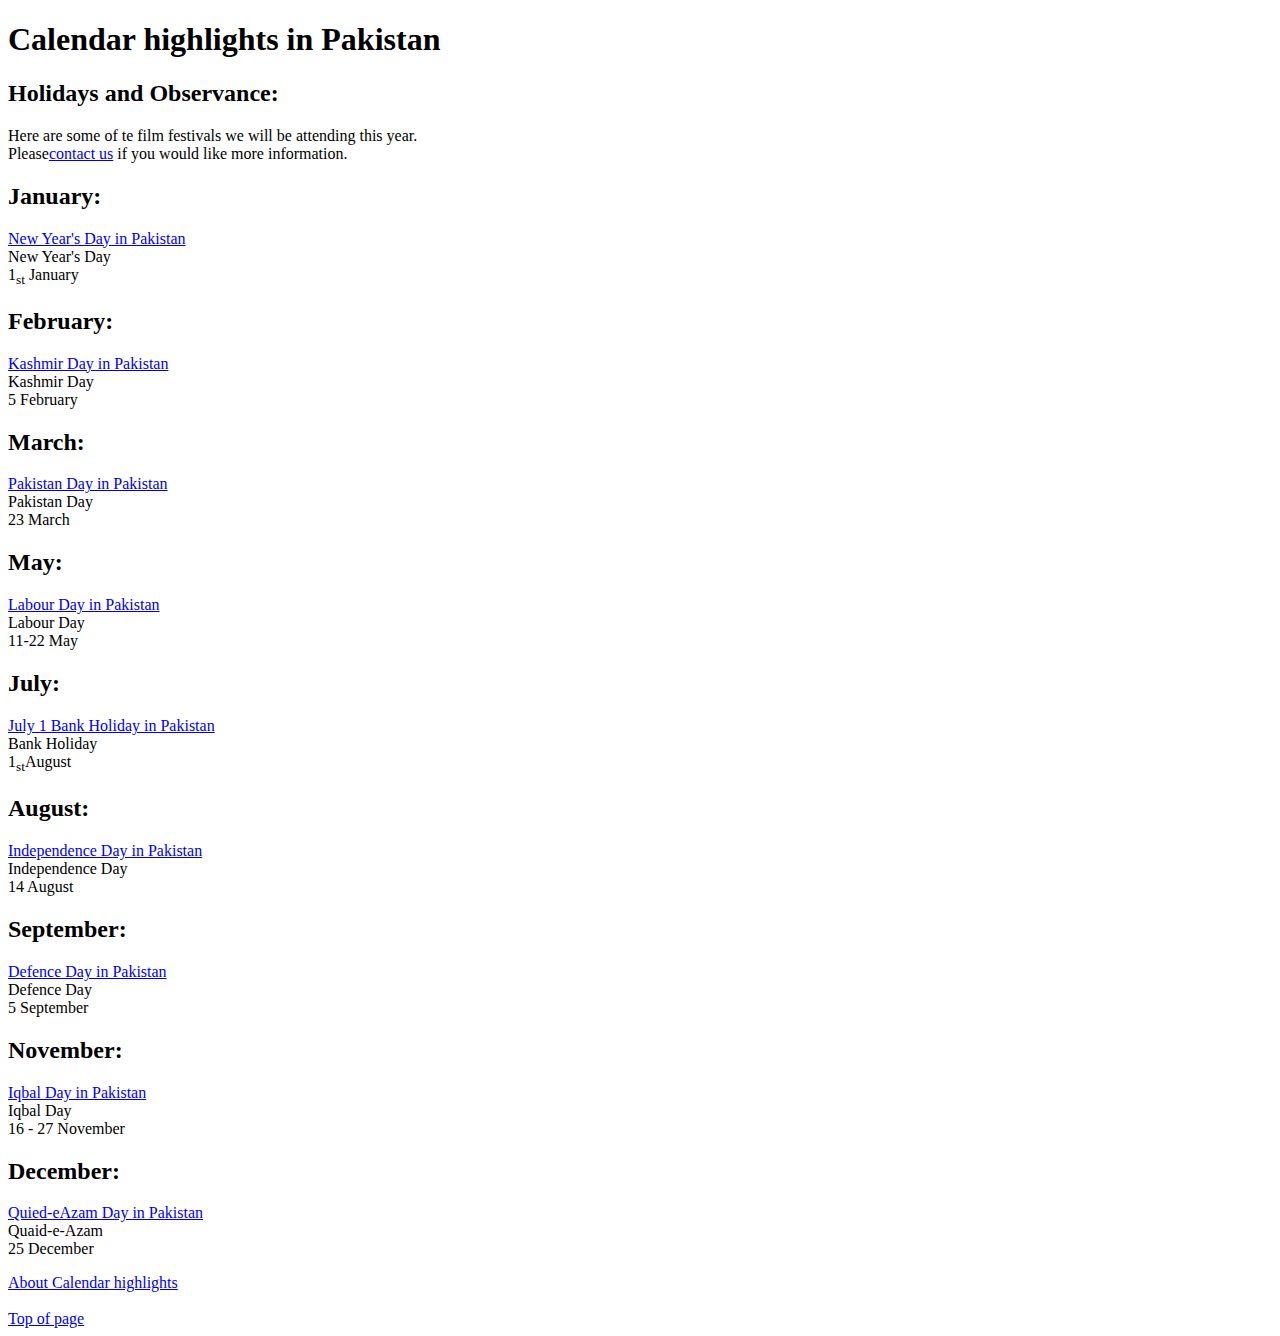
<file: HTML/CH4/index.html>
<!DOCTYPE html>
<html lang="en">
<head>
    <meta charset="UTF-8">
    <meta name="viewport" content="width=device-width, initial-scale=1.0">
    <title>Html Links</title>
</head>
<h1 id="top">Calendar highlights in Pakistan</h1>
<h2>Holidays and Observance:</h2>
<p>Here are some of te film festivals we will be attending this year.<br />Please<a href="https://www.piaic.org/">contact us</a> if you would like more information.</p>
<h2>January:</h2>
<p><a href="https://www.timeanddate.com/holidays/pakistan/new-year-day">New Year's Day in Pakistan</a><br />New Year's Day<br />1<sub>st</sub> January</p>
<h2 >February:</h2>
<p><a href="https://www.timeanddate.com/holidays/pakistan/kashmir-day">Kashmir Day in Pakistan</a><br />Kashmir Day<br />5 February</p>
<h2>March:</h2>
<p><a href="https://www.timeanddate.com/holidays/pakistan/pakistan-day">Pakistan Day in Pakistan</a><br />Pakistan Day<br />23 March</p>
<h2>May:</h2>
<p><a href="https://www.timeanddate.com/holidays/pakistan/labour-day">Labour Day in Pakistan</a><br />Labour Day<br />11-22 May</p>
<h2>July:</h2>
<p><a href="https://www.timeanddate.com/holidays/pakistan/july-1-bank-holiday">July 1 Bank Holiday in Pakistan</a><br />Bank Holiday<br />1<sub>st</sub>August</p>
<h2 >August:</h2>
<p><a href="https://www.timeanddate.com/holidays/pakistan/independence-day">Independence Day in Pakistan</a><br />Independence Day<br />14 August</p>
<h2>September:</h2>
<p><a href="https://www.timeanddate.com/holidays/pakistan/defence-day">Defence Day in Pakistan</a><br />Defence Day<br />5 September</p>
<h2>November:</h2>
<p><a href="https://www.timeanddate.com/holidays/pakistan/iqbal-day">Iqbal Day in Pakistan</a><br />Iqbal Day<br />16 - 27 November</p>
<h2>December:</h2>
<p><a href="https://www.timeanddate.com/holidays/pakistan/quaid-e-azam-day">Quied-eAzam Day in Pakistan</a><br />Quaid-e-Azam<br />25 December</p>
<a href="file:///D:/2nd%20QuaterPIAIC/(1)%20HTML%20PIAIC%20Class/CH4/index.html">About Calendar highlights </a><br /><br />
<a href="#top">Top of page</a>


<body>
    
</body>
</html>
</file>
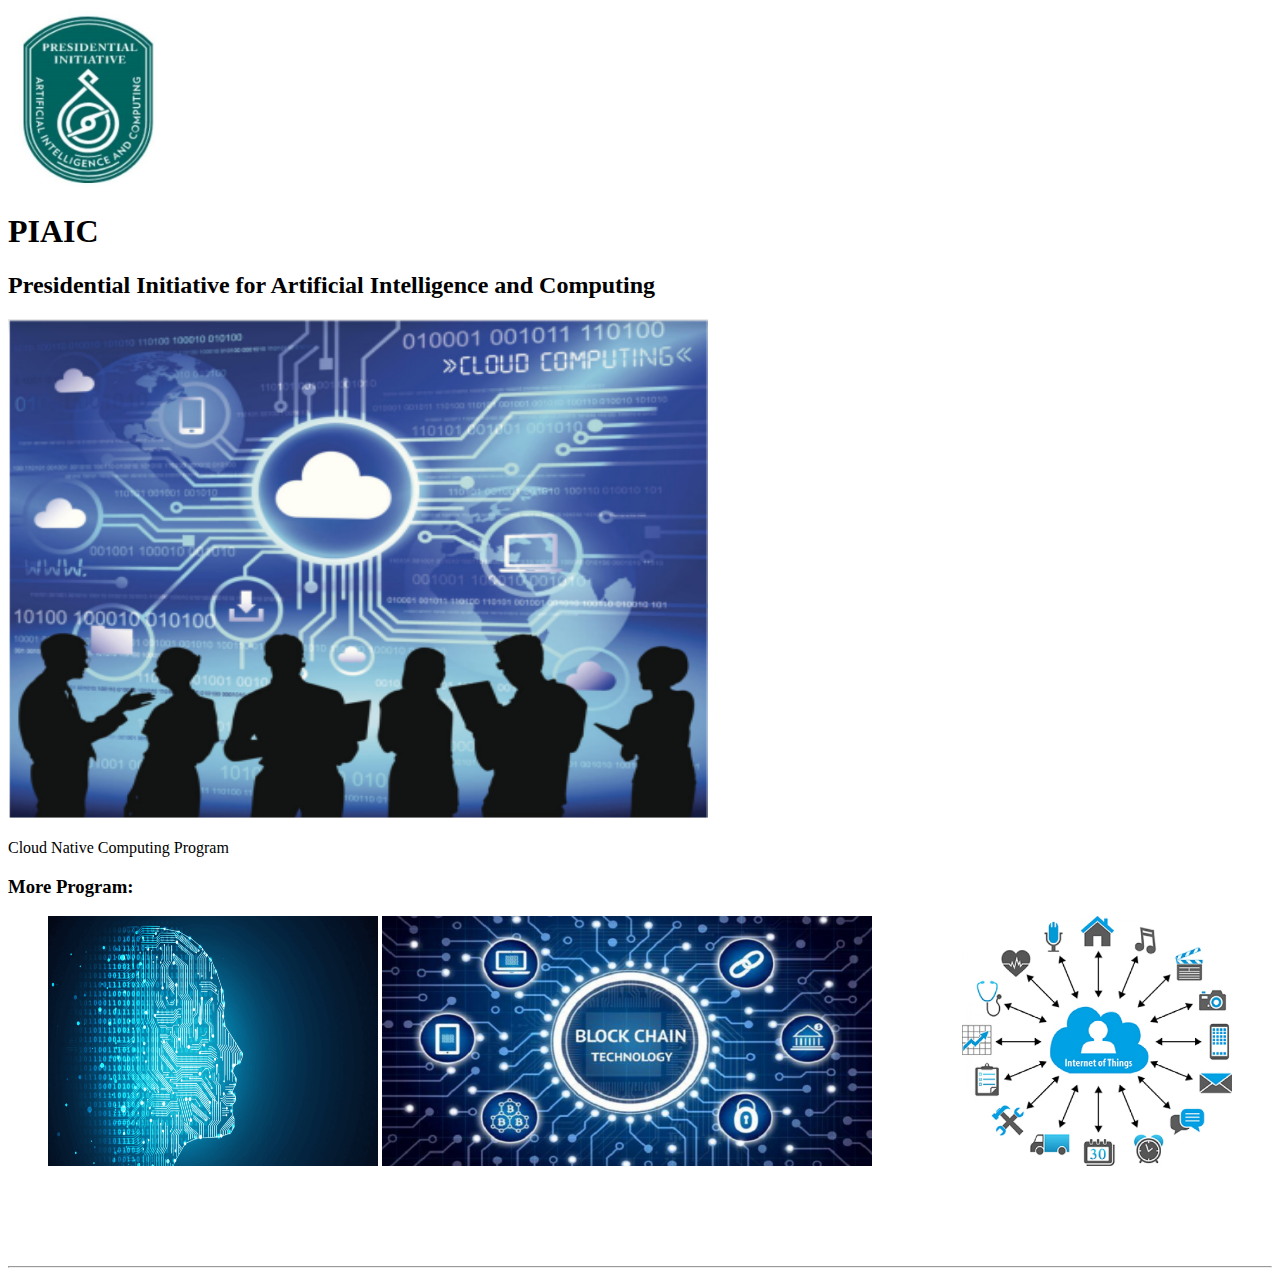
<file: HTML/CH5/index.html>
<!DOCTYPE html>
<html lang="en">
<head>
   <title>Images</title>
</head>
<body>
    <img src="1.jpg" alt="PIAIC Logo" title="PIAIC" width="155px" height="180px"/>
    <h1>PIAIC</h1>
   <h2>Presidential Initiative for Artificial Intelligence and Computing</h2>
   <img src="2.PNG" alt="CNC" title="Cloud Native" width="700px" height="500px;" align: middle/>
   <p>Cloud Native Computing Program</p>
    <h3>More Program:</h3>
    <figure>
        <img src="3.png" alt="AI" title="AI" width="330px" height="250px;"/>
        <img src="4.png" alt="BCC" title="BCC" width="490px"  height="250px"/>
        <img src="5.jpg" alt="IoT" title="IoT" width="270px" height="250px" align="right"/>
    </figure>
    <br /><br /><br /><br />
    <hr />
</body>
</html>
</file>
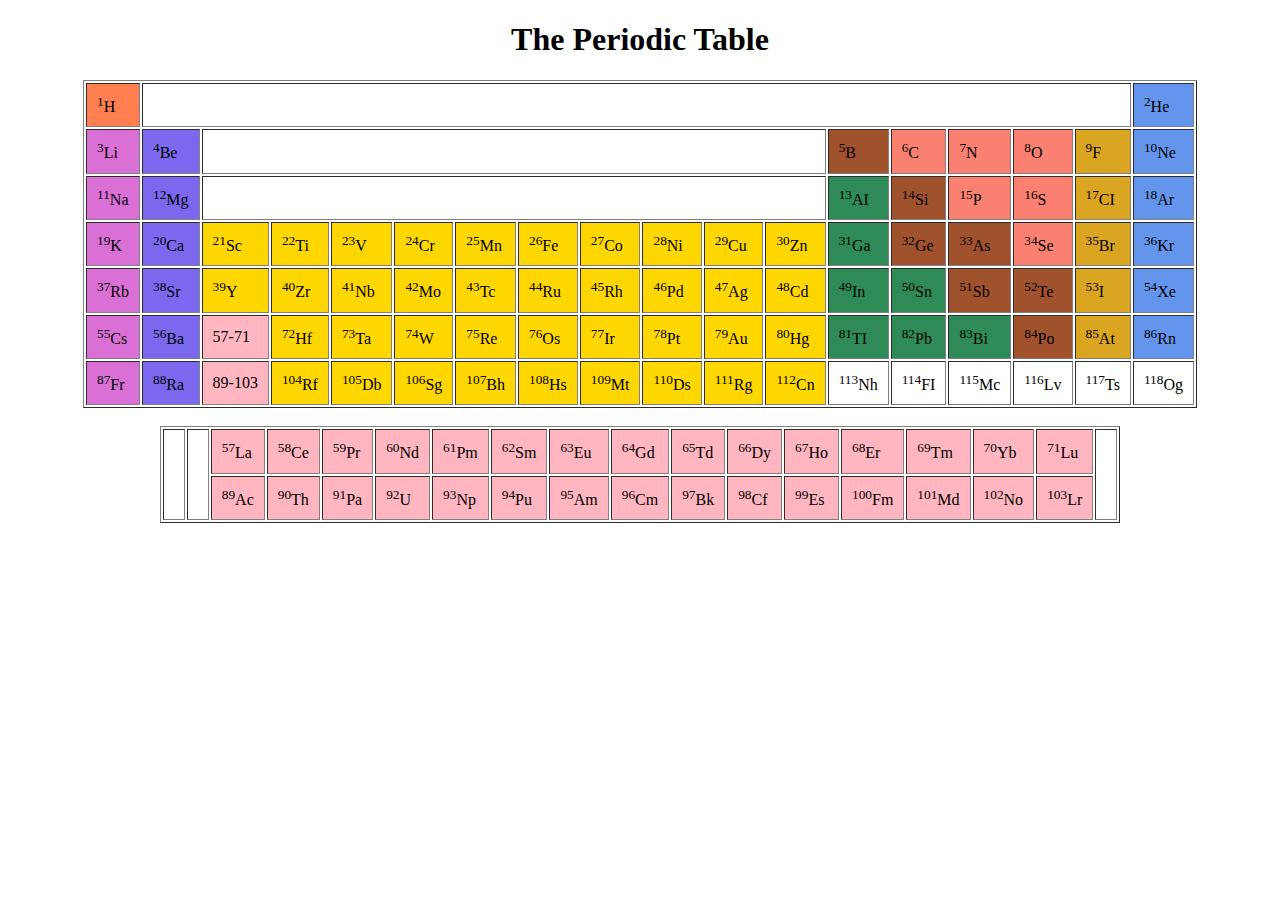
<file: HTML/Ch6/index.html>
<!DOCTYPE html>
<html lang="en">
<head>
    <meta charset="UTF-8">
    <meta name="viewport" content="width=device-width, initial-scale=1.0">
    <title>The Periodic</title>
</head>
<body>
    <h1 style="text-align: center;">The Periodic Table</h1>
    <center>
    <table border="1">
        <tr>
            <td style="padding: 10px; background-color: #FF7F50"><sup>1</sup>H</td>
            <td colspan="16"></td>
            <td style="padding: 10px; background-color: #6495ED;"><sup>2</sup>He</td>
        </tr>
        <tr>
            <td style="padding: 10px; background-color: #DA70D6;"><sup>3</sup>Li</td>
            <td style="padding: 10px; background-color: #7B68EE;"><sup>4</sup>Be</td>
            <td colspan="10"></td>
            <td style="padding: 10px; background-color: #A0522D;"><sup>5</sup>B</td>
            <td style="padding: 10px; background-color: #FA8072;"><sup>6</sup>C</td>
            <td style="padding: 10px; background-color: #FA8072;"><sup>7</sup>N</td>
            <td style="padding: 10px; background-color: #FA8072;"><sup>8</sup>O</td>
            <td style="padding: 10px; background-color: #DAA520;"><sup>9</sup>F</td>
            <td style="padding: 10px; background-color: #6495ED;"><sup>10</sup>Ne</td>
        </tr>
        <tr>
            <td style="padding: 10px;  background-color: #DA70D6;"><sup>11</sup>Na</td>
            <td style="padding: 10px; background-color:  #7B68EE;"><sup>12</sup>Mg</td>
            <td colspan="10"></td>
            <td style="padding: 10px; background-color: #2E8B57;"><sup>13</sup>AI</td>
            <td style="padding: 10px; background-color: #A0522D;"><sup>14</sup>Si</td>
            <td style="padding: 10px; background-color: #FA8072;"><sup>15</sup>P</td>
            <td style="padding: 10px; background-color: #FA8072;"><sup>16</sup>S</td>
            <td style="padding: 10px; background-color: #DAA520;"><sup>17</sup>CI</td>
            <td style="padding: 10px; background-color: #6495ED;"><sup>18</sup>Ar</td>
        </tr>
        <tr>
            <td style="padding: 10px; background-color: #DA70D6;"><sup>19</sup>K</td>
            <td style="padding: 10px; background-color: #7B68EE;"><sup>20</sup>Ca</td>
            <td style="padding: 10px; background-color: #FFD700"><sup>21</sup>Sc</td>
            <td style="padding: 10px; background-color: #FFD700"><sup>22</sup>Ti</td>
            <td style="padding: 10px; background-color: #FFD700"><sup>23</sup>V</td>
            <td style="padding: 10px; background-color: #FFD700"><sup>24</sup>Cr</td>
            <td style="padding: 10px; background-color: #FFD700"><sup>25</sup>Mn</td>
            <td style="padding: 10px; background-color: #FFD700"><sup>26</sup>Fe</td>
            <td style="padding: 10px; background-color: #FFD700"><sup>27</sup>Co</td>
            <td style="padding: 10px; background-color: #FFD700"><sup>28</sup>Ni</td>
            <td style="padding: 10px; background-color: #FFD700"><sup>29</sup>Cu</td>
            <td style="padding: 10px; background-color: #FFD700"><sup>30</sup>Zn</td>
            <td style="padding: 10px; background-color: #2E8B57"><sup>31</sup>Ga</td>
            <td style="padding: 10px; background-color: #A0522D;"><sup>32</sup>Ge</td>
            <td style="padding: 10px; background-color: #A0522D;"><sup>33</sup>As</td>
            <td style="padding: 10px; background-color: #FA8072;"><sup>34</sup>Se</td>
            <td style="padding: 10px; background-color: #DAA520;"><sup>35</sup>Br</td>
            <td style="padding: 10px; background-color: #6495ED;"><sup>36</sup>Kr</td>
        </tr>
        <tr>
            <td style="padding: 10px; background-color: #DA70D6;"><sup>37</sup>Rb</td>
            <td style="padding: 10px; background-color: #7B68EE;"><sup>38</sup>Sr</td>
            <td style="padding: 10px; background-color: #FFD700"><sup>39</sup>Y</td>
            <td style="padding: 10px; background-color: #FFD700"><sup>40</sup>Zr</td>
            <td style="padding: 10px; background-color: #FFD700"><sup>41</sup>Nb</td>
            <td style="padding: 10px; background-color: #FFD700"><sup>42</sup>Mo</td>
            <td style="padding: 10px; background-color: #FFD700"><sup>43</sup>Tc</td>
            <td style="padding: 10px; background-color: #FFD700"><sup>44</sup>Ru</td>
            <td style="padding: 10px; background-color: #FFD700"><sup>45</sup>Rh</td>
            <td style="padding: 10px; background-color: #FFD700"><sup>46</sup>Pd</td>
            <td style="padding: 10px; background-color: #FFD700"><sup>47</sup>Ag</td>
            <td style="padding: 10px; background-color: #FFD700"><sup>48</sup>Cd</td>
            <td style="padding: 10px; background-color: #2E8B57"><sup>49</sup>In</td>
            <td style="padding: 10px; background-color: #2E8B57;"><sup>50</sup>Sn</td>
            <td style="padding: 10px; background-color: #A0522D;"><sup>51</sup>Sb</td>
            <td style="padding: 10px; background-color: #A0522D;"><sup>52</sup>Te</td>
            <td style="padding: 10px; background-color: #DAA520;"><sup>53</sup>I</td>
            <td style="padding: 10px; background-color: #6495ED;"><sup>54</sup>Xe</td>
        </tr>
        <tr>
            <td style="padding: 10px; background-color: #DA70D6;"><sup>55</sup>Cs</td>
            <td style="padding: 10px; background-color: #7B68EE;"><sup>56</sup>Ba</td>
            <td style="padding: 10px; background-color: #FFB6C1;">57-71</td>
            <td style="padding: 10px; background-color: #FFD700"><sup>72</sup>Hf</td>
            <td style="padding: 10px; background-color: #FFD700"><sup>73</sup>Ta</td>
            <td style="padding: 10px; background-color: #FFD700"><sup>74</sup>W</td>
            <td style="padding: 10px; background-color: #FFD700"><sup>75</sup>Re</td>
            <td style="padding: 10px; background-color: #FFD700"><sup>76</sup>Os</td>
            <td style="padding: 10px; background-color: #FFD700"><sup>77</sup>Ir</td>
            <td style="padding: 10px; background-color: #FFD700"><sup>78</sup>Pt</td>
            <td style="padding: 10px; background-color: #FFD700"><sup>79</sup>Au</td>
            <td style="padding: 10px; background-color: #FFD700"><sup>80</sup>Hg</td>
            <td style="padding: 10px; background-color: #2E8B57;"><sup>81</sup>TI</td>
            <td style="padding: 10px; background-color: #2E8B57;"><sup>82</sup>Pb</td>
            <td style="padding: 10px; background-color: #2E8B57;"><sup>83</sup>Bi</td>
            <td style="padding: 10px; background-color: #A0522D;"><sup>84</sup>Po</td>
            <td style="padding: 10px; background-color: #DAA520;"><sup>85</sup>At</td>
            <td style="padding: 10px; background-color: #6495ED;"><sup>86</sup>Rn</td>
        </tr>
        <tr>
            <td style="padding: 10px; background-color: #DA70D6;"><sup>87</sup>Fr</td>
            <td style="padding: 10px; background-color: #7B68EE;"><sup>88</sup>Ra</td>
            <td style="padding: 10px; background-color: #FFB6C1;">89-103</td>
            <td style="padding: 10px; background-color: #FFD700"><sup>104</sup>Rf</td>
            <td style="padding: 10px; background-color: #FFD700 "><sup>105</sup>Db</td>
            <td style="padding: 10px; background-color: #FFD700"><sup>106</sup>Sg</td>
            <td style="padding: 10px; background-color: #FFD700"><sup>107</sup>Bh</td>
            <td style="padding: 10px; background-color: #FFD700"><sup>108</sup>Hs</td>
            <td style="padding: 10px; background-color: #FFD700"><sup>109</sup>Mt</td>
            <td style="padding: 10px; background-color: #FFD700"><sup>110</sup>Ds</td>
            <td style="padding: 10px; background-color: #FFD700"><sup>111</sup>Rg</td>
            <td style="padding: 10px; background-color: #FFD700";"><sup>112</sup>Cn</td>
            <td style="padding: 10px;"><sup>113</sup>Nh</td>
            <td style="padding: 10px;"><sup>114</sup>FI</td>
            <td style="padding: 10px;"><sup>115</sup>Mc</td>
            <td style="padding: 10px;"><sup>116</sup>Lv</td>
            <td style="padding: 10px;"><sup>117</sup>Ts</td>
            <td style="padding: 10px;"><sup>118</sup>Og</td>
        </tr>
    </table>
    <br />
    <table border="1">
        <tr>
            <td rowspan="2" style="padding: 10px;"></td>
            <td rowspan="2" style="padding: 10px;"></td>
            <td style="padding: 10px; background-color: #FFB6C1"><sup>57</sup>La</td>
            <td style="padding: 10px; background-color: #FFB6C1;"><sup>58</sup>Ce</td>
            <td style="padding: 10px; background-color: #FFB6C1;"><sup>59</sup>Pr</td>
            <td style="padding: 10px; background-color: #FFB6C1;"><sup>60</sup>Nd</td>
            <td style="padding: 10px; background-color: #FFB6C1;"><sup>61</sup>Pm</td>
            <td style="padding: 10px; background-color: #FFB6C1;"><sup>62</sup>Sm</td>
            <td style="padding: 10px; background-color: #FFB6C1;"><sup>63</sup>Eu</td>
            <td style="padding: 10px; background-color: #FFB6C1;"><sup>64</sup>Gd</td>
            <td style="padding: 10px; background-color: #FFB6C1;"><sup>65</sup>Td</td>
            <td style="padding: 10px; background-color: #FFB6C1;"><sup>66</sup>Dy</td>
            <td style="padding: 10px; background-color: #FFB6C1;"><sup>67</sup>Ho</td>
            <td style="padding: 10px; background-color: #FFB6C1;"><sup>68</sup>Er</td>
            <td style="padding: 10px; background-color: #FFB6C1;"><sup>69</sup>Tm</td>
            <td style="padding: 10px; background-color: #FFB6C1;"><sup>70</sup>Yb</td>
            <td style="padding: 10px; background-color: #FFB6C1;"><sup>71</sup>Lu</td>
            <td rowspan="2" style="padding: 10px;"></td>
        </tr>
        <tr>
            <td style="padding: 10px; background-color: #FFB6C1;"><sup>89</sup>Ac</td>
            <td style="padding: 10px; background-color: #FFB6C1;"><sup>90</sup>Th</td>
            <td style="padding: 10px; background-color: #FFB6C1;"><sup>91</sup>Pa</td>
            <td style="padding: 10px; background-color: #FFB6C1;"><sup>92</sup>U</td>
            <td style="padding: 10px; background-color: #FFB6C1;"><sup>93</sup>Np</td>
            <td style="padding: 10px; background-color: #FFB6C1;"><sup>94</sup>Pu</td>
            <td style="padding: 10px; background-color: #FFB6C1;"><sup>95</sup>Am</td>
            <td style="padding: 10px; background-color: #FFB6C1;"><sup>96</sup>Cm</td>
            <td style="padding: 10px; background-color: #FFB6C1;"><sup>97</sup>Bk</td>
            <td style="padding: 10px; background-color: #FFB6C1;"><sup>98</sup>Cf</td>
            <td style="padding: 10px; background-color: #FFB6C1;"><sup>99</sup>Es</td>
            <td style="padding: 10px; background-color: #FFB6C1;"><sup>100</sup>Fm</td>
            <td style="padding: 10px; background-color: #FFB6C1;"><sup>101</sup>Md</td>
            <td style="padding: 10px; background-color: #FFB6C1;"><sup>102</sup>No</td>
            <td style="padding: 10px; background-color: #FFB6C1;"><sup>103</sup>Lr</td>
            
        </tr>

    </table>
</center>
    
</body>
</html>
</file>
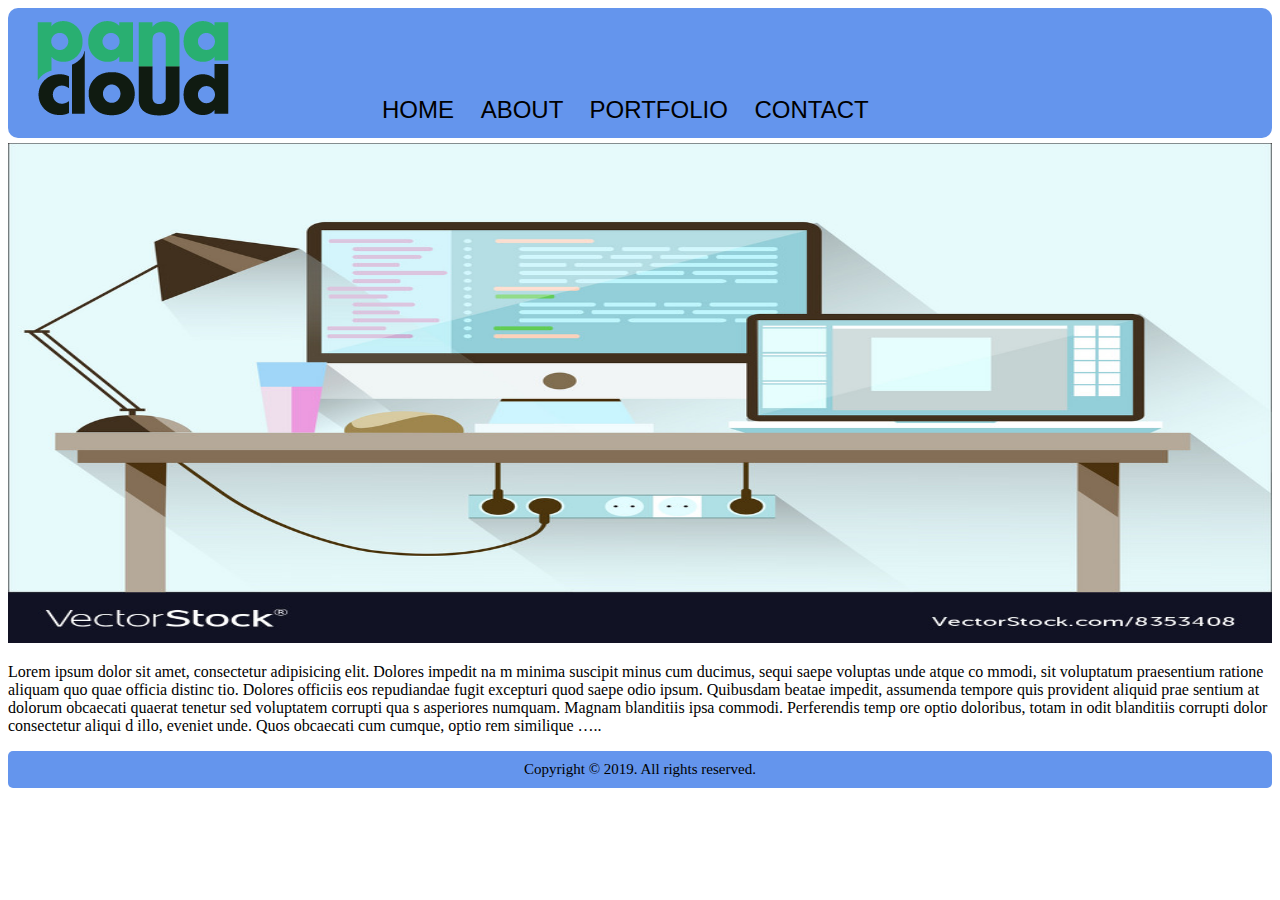
<file: HTML/CH8 Final Asiignment of HTML/Index.html>
<!DOCTYPE html>
<html lang="en">
<head>
    <meta charset="UTF-8">
    <meta name="viewport" content="width=device-width, initial-scale=1.0">
    <title>HOME</title>
</head>
<body>
    <nav style="background-color: cornflowerblue; border: 1 solid black;width: 100%; height: 130px;border-radius: 10px;">
        <img style="margin-top: 10px;" src="./logo Site/logo.png" alt="CloudPana">

        <span style="margin-left: 100px;font-size: 24px; font-family: Arial, Helvetica, sans-serif;">
            <a style="text-decoration: none;  color: black; margin-left: 20px;" href="./Index.html">HOME</a>
            <a style="text-decoration: none;  color: black; margin-left: 20px;" href="./About.html">ABOUT</a>
            <a style="text-decoration: none;  color: black; margin-left: 20px;" href="./Portfolio.html">PORTFOLIO</a>
            <a style="text-decoration: none;  color: black; margin-left: 20px;" href="./Contact.html">CONTACT</a>

        </span>
    </nav>
    <div>
        <img style="width: 100%; height: 500px; margin-top: 5px;" src="./pic web/2.jpg" alt="Comoffice">

        <p>Lorem ipsum dolor sit amet, consectetur adipisicing elit. Dolores impedit na m minima suscipit minus cum ducimus, sequi saepe voluptas unde atque co mmodi, sit voluptatum praesentium ratione aliquam quo quae officia distinc tio. Dolores officiis eos repudiandae fugit excepturi quod saepe odio ipsum. Quibusdam beatae impedit, assumenda tempore quis provident aliquid prae sentium at dolorum obcaecati quaerat tenetur sed voluptatem corrupti qua s asperiores numquam. Magnam blanditiis ipsa commodi. Perferendis temp ore optio doloribus, totam in odit blanditiis corrupti dolor consectetur aliqui d illo, eveniet unde. Quos obcaecati cum cumque, optio rem similique  …..</p>

        <footer style="background-color: cornflowerblue; border: 1 solid black; font-size: 15px; text-align: center; padding: 10px; border-radius: 5px;">
            Copyright © 2019. All rights reserved. 
        </footer>
    </div>
    
</body>
</html>
</file>
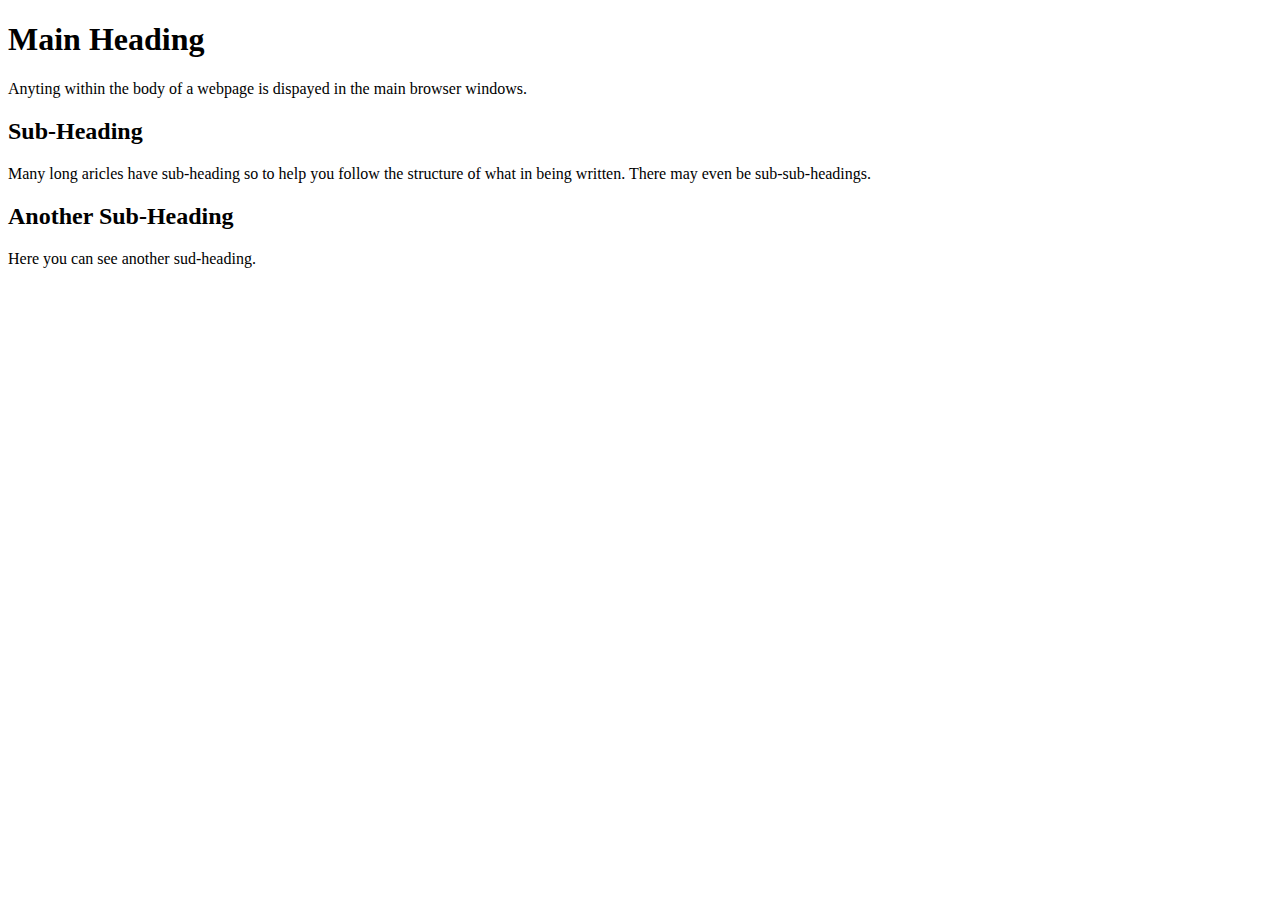
<file: HTML/CH1/PIAIC 1st Assignment.html>
<!DOCTYPE html>
<html lang="en">
<head>
  <title>This is my First Webpage</title>
</head>
<body>
  <h1>Main Heading</h1>
  <p lang="en-us">Anyting within the body of a webpage is dispayed in the main browser  windows.</p>
  <h2>Sub-Heading</h2>
  <p>Many long aricles have sub-heading so to help you follow the structure of what in being written. There may even be sub-sub-headings.</p>
  <h2>Another Sub-Heading</h2>
  <p>Here you can see another sud-heading.</p>
</body>
</html>
</file>
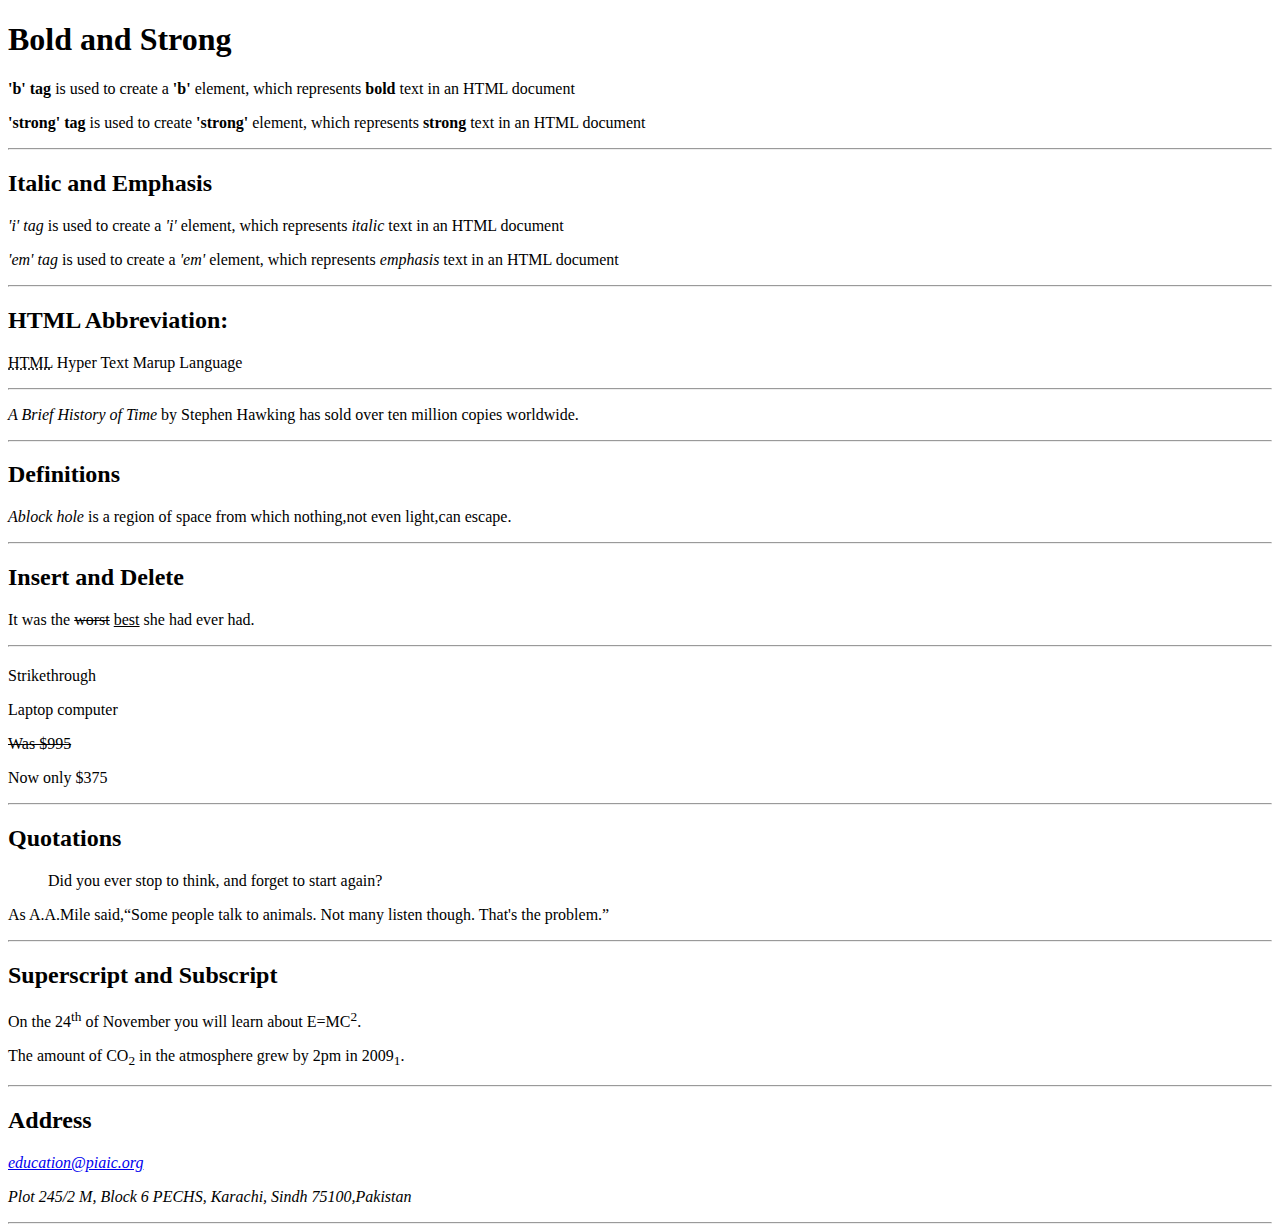
<file: HTML/CH2/PIAIC 2nd Assignment.html>
<!DOCTYPE html>
<html lang="en">
<head>
    <title>Second Chapter Assignment</title>
</head>
<body>
    <h1>Bold and Strong</h1>
    <p><b>'b' tag</b> is used to create a <b>'b'</b> element, which represents <b>bold</b> text in an HTML document</p>
    <p><b> 'strong' tag</b> is used to create <b>'strong'</b> element, which represents <b>strong</b> text in an HTML document</p>
    <hr />
    <h2>Italic and Emphasis</h2>
    <p><i>'i' tag</i> is used to create a <i>'i'</i> element, which represents <i>italic</i> text in an HTML document</p>
    <p><em>'em' tag</em> is used to create a <em>'em'</em> element, which represents <em>emphasis</em> text in an HTML document</p>
    <hr />
    <h2>HTML Abbreviation:</h2>
    <p><abbr title="HTML">HTML</abbr> Hyper Text Marup Language</p>
    <hr  />
    <h2Citations</h2>
    <p><cite>A Brief History of Time</cite> by Stephen Hawking has sold over ten million copies worldwide.</p>
    <hr />
    <h2>Definitions</h2>
    <p><dfn>Ablock hole</dfn> is a region of space from which nothing,not even light,can escape.</p>
    <hr />
    <h2>Insert and Delete</h2>
    <p>It was the <del>worst</del> <ins>best</ins>  she had ever had.</p>
    <hr />
    <h2></h6>Strikethrough</h2>
    <p>Laptop computer</p>
    <p><s>Was $995</s></p>
    <p>Now  only $375</p>
    <hr />
    <h2>Quotations</h2>
    <blockquote hre"https://www.goodreads.com/quotes/1526605-did-you-ever-stop-to-think-and-forget-to-start">
       <p>Did you ever stop to think, and forget to start again?</p>
    </blockquote>   
    <p>As A.A.Mile said,<q>Some people talk to animals. Not many listen though. That's the problem.</q> </p>
    <hr />
    <h2>Superscript and Subscript</h2>
    <p>On the 24<sup>th</sup> of November you will learn about E=MC<sup>2</sup>.</p>
    <p>The amount of CO<sub>2</sub> in the atmosphere grew by 2pm in 2009<sub>1</sub>.</p>
    <hr />
    <h2>Address</h2>
    <address>
        <p><a href="mailto:education@piaic.org">education@piaic.org</a></p>
        <p>Plot 245/2 M, Block 6 PECHS, Karachi, Sindh 75100,Pakistan</p>    
    </address>
    <hr />

</body>
</html>
</file>
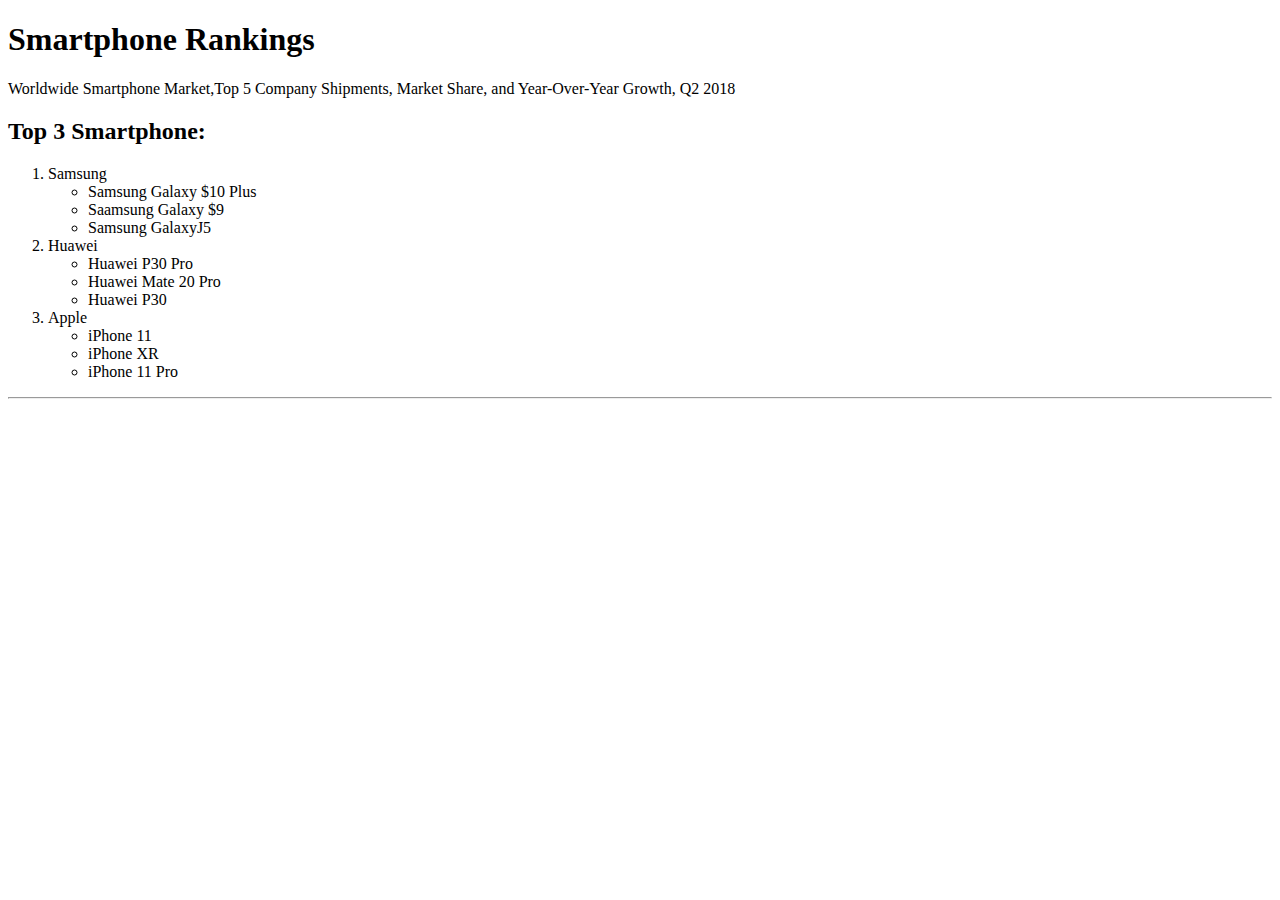
<file: HTML/CH3/PIAIC 3rd Assignment.html>
<!DOCTYPE html>
<html lang="en">
<head>
    <title>PIAIC 3rd Assigment</title>
</head>
<body>
    <h1>Smartphone Rankings</h1>
    <p>Worldwide Smartphone Market,Top 5 Company Shipments, Market Share, and Year-Over-Year Growth, Q2 2018</p>
    <h2>Top 3 Smartphone:</h2>
    <ol>
        <li>Samsung</li>
        <ul>
            <li>Samsung Galaxy $10 Plus</li>
            <li>Saamsung Galaxy $9</li>
            <li>Samsung GalaxyJ5</li>
        </ul>
        <li>Huawei</li>
        <ul>
            <li>Huawei P30 Pro</li>
            <li>Huawei Mate 20 Pro</li>
            <li>Huawei P30</li>
        </ul>
        <li>Apple</li>
        <ul>
            <li>iPhone 11</li>
            <li>iPhone XR</li>
            <li>iPhone 11 Pro</li>
        </ul>   
    </ol>
    <hr />    
   

    
</body>
</html>
</file>
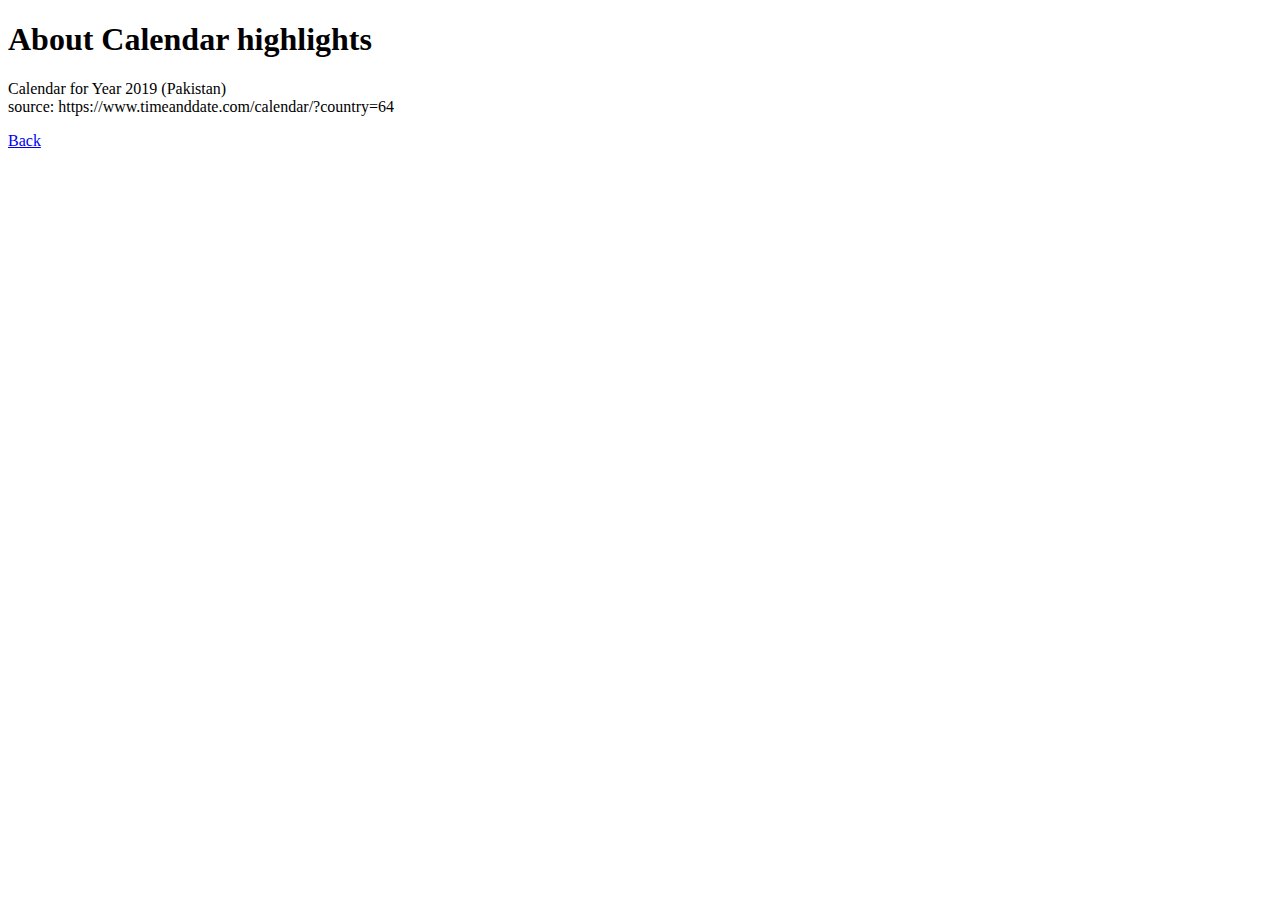
<file: HTML/CH4/index2.html>
<!DOCTYPE html>
<html lang="en">
<head>
    <meta charset="UTF-8">
    <meta name="viewport" content="width=device-width, initial-scale=1.0">
    <title>Link2</title>
</head>
<body>
    <h1>About Calendar highlights</h1>
    <p>Calendar for Year 2019 (Pakistan)<br />source: https://www.timeanddate.com/calendar/?country=64  </p>
    <a href="./index.html">Back</a>
    
</body>
</html>
</file>
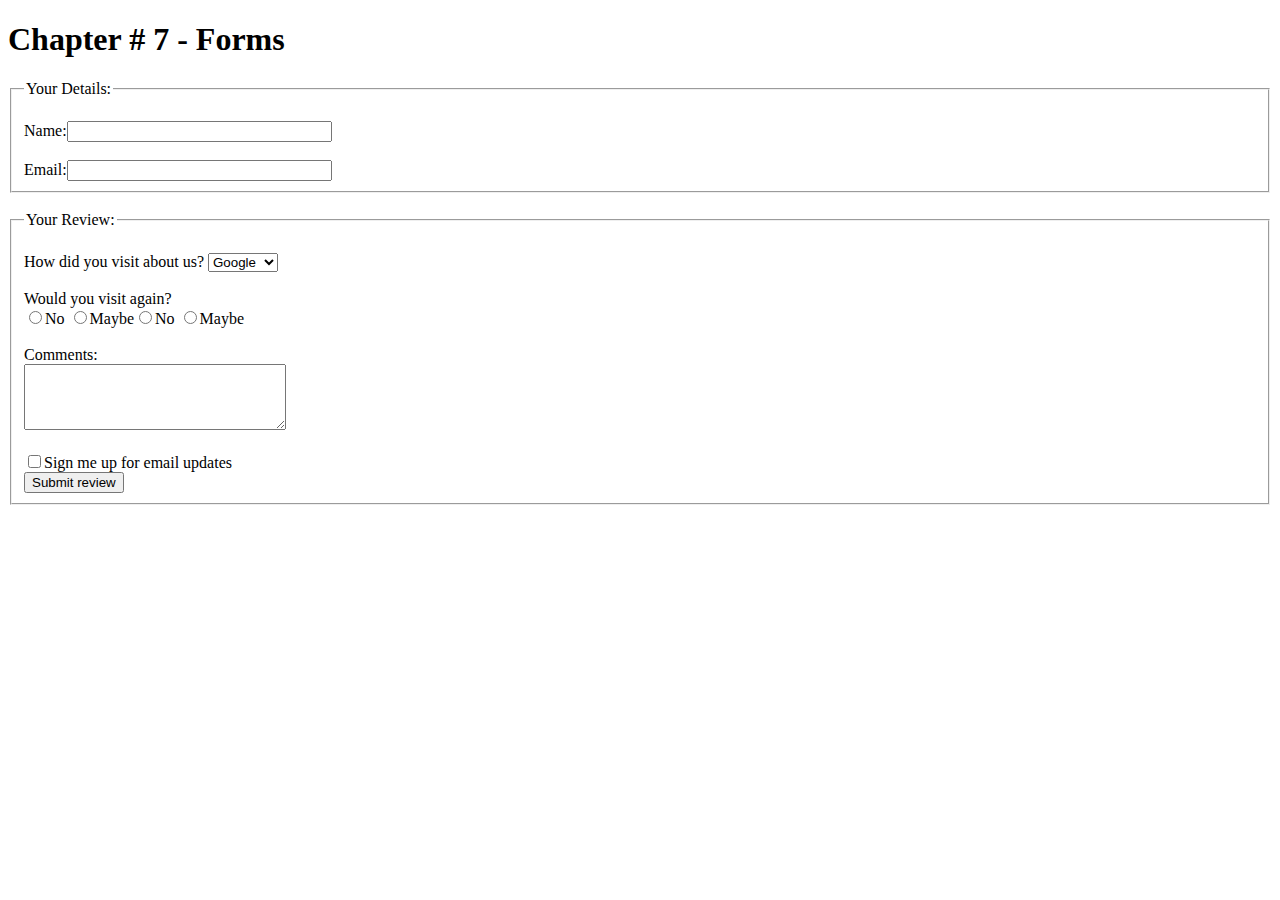
<file: HTML/CH7/index2.html>
<!DOCTYPE html>
<html lang="en">
<head>
    <meta charset="UTF-8">
    <meta name="viewport" content="width=device-width, initial-scale=1.0">
    <title>Forms</title>
</head>
<body>
    <h1>Chapter # 7 - Forms</h1>
    <form>
        <fieldset>
            <legend>Your Details:</legend><br />
            Name:<input type="text" name="name" size="30" maxlength="40"/><br /><br />
            Email:<input type="text" name="email" size="30" maxlength="40"/><br />
        </fieldset><br />
        <fieldset>
            <legend>Your Review:</legend><br />
            <label>How did you visit about us?</label>
            <select>
                <option value="Google" selected>Google</option>
                <option value="Safari">Safari</option>
                <option value="Opra">Opra</option>
                <option value="Chrome">Chrome</option>
            </select>
            <br /> <br />
            <label>Would you visit again?</label><br />
            <input type="radio" name="No"/>No
            <input type="radio" name="Maybe"/>Maybe<input type="radio" name="No"/>No
            <input type="radio" name="Maybe"/>Maybe
            <br /><br />
            Comments:<br /><textarea name="comment" rows="4" cols="30"></textarea><br /><br />
            <input  type="checkbox"/>Sign me up for email updates<br />
            <input type="button" value="Submit review">
        </fieldset>
    </form>
    
</body>
</html>
</file>
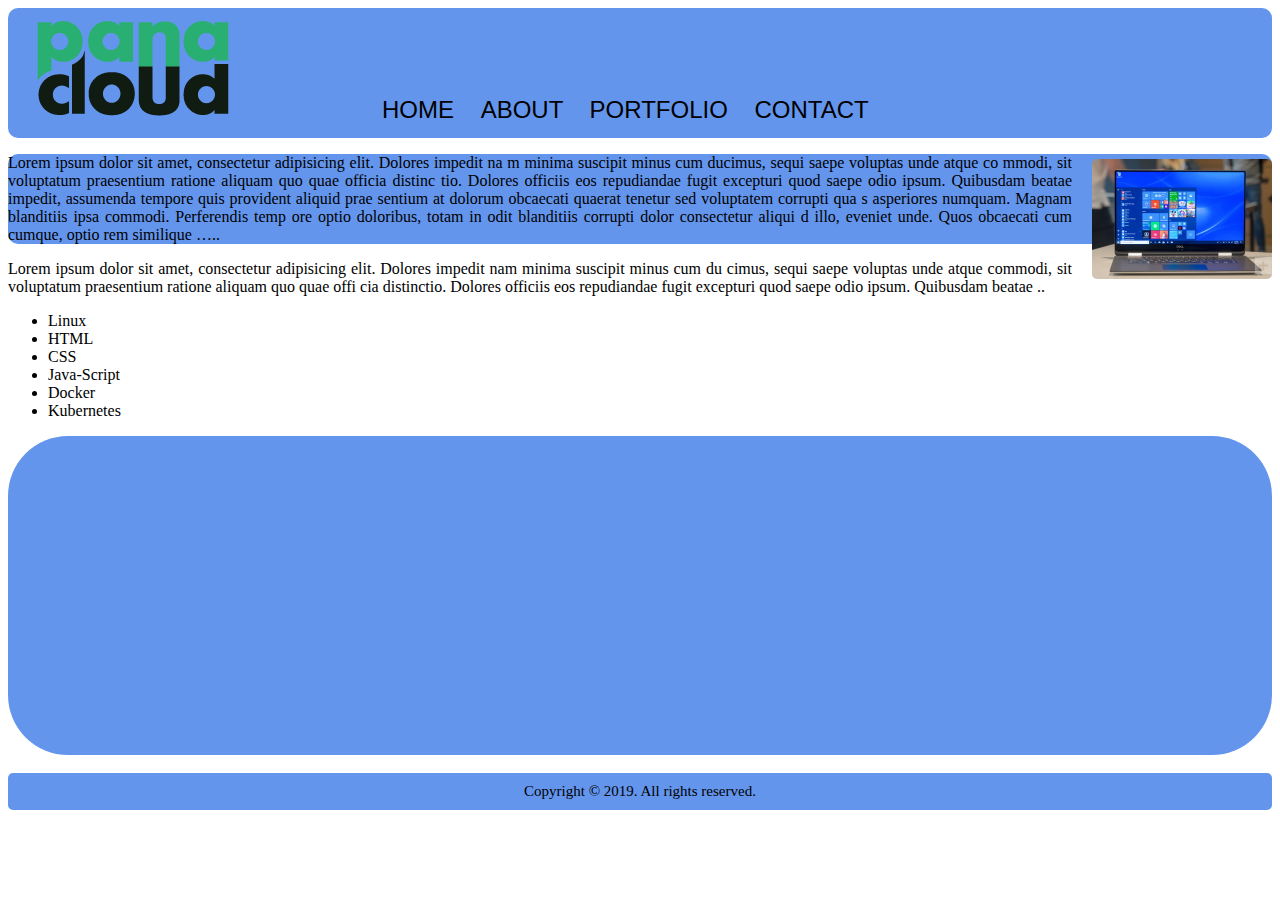
<file: HTML/CH8 Final Asiignment of HTML/About.html>
<!DOCTYPE html>
<html lang="en">
<head>
    <meta charset="UTF-8">
    <meta name="viewport" content="width=device-width, initial-scale=1.0">
    <title>ABOUT</title>
</head>
<body>
    <nav style="background-color: cornflowerblue; border: 1 solid black; width: 100%; height: 130px; border-radius: 10px;">
        <img style="margin-top: 10px;" src="./logo Site/logo.png" alt="123456">

        <span style="margin-left: 100px;font-size: 24px; font-family: Arial, Helvetica, sans-serif;">
            <a style="text-decoration: none;  color: black; margin-left: 20px;" href="./Index.html">HOME</a>
            <a style="text-decoration: none;  color: black; margin-left: 20px;" href="./About.html">ABOUT</a>
            <a style="text-decoration: none;  color: black; margin-left: 20px;" href="./Portfolio.html">PORTFOLIO</a>
            <a style="text-decoration: none;  color: black; margin-left: 20px;" href="./Contact.html">CONTACT</a>
        </span>
    </nav>

    <div>
        <img style="float: right; margin-top: 5px; margin-left: 20px; border-radius: 5px; height: 120px;" src="./pic web/3.jpg" alt="24kaone">
         
        <p style="background-color: cornflowerblue; border-radius: 10px; text-align: justify;">Lorem ipsum dolor sit amet, consectetur adipisicing elit. Dolores impedit na m minima suscipit minus cum ducimus, sequi saepe voluptas unde atque co mmodi, sit voluptatum praesentium ratione aliquam quo quae officia distinc tio. Dolores officiis eos repudiandae fugit excepturi quod saepe odio ipsum. Quibusdam beatae impedit, assumenda tempore quis provident aliquid prae sentium at dolorum obcaecati quaerat tenetur sed voluptatem corrupti qua s asperiores numquam. Magnam blanditiis ipsa commodi. Perferendis temp ore optio doloribus, totam in odit blanditiis corrupti dolor consectetur aliqui d illo, eveniet unde. Quos obcaecati cum cumque, optio rem similique  ….. </p>
        <p style="text-align: justify;">Lorem ipsum dolor sit amet, consectetur adipisicing elit. Dolores impedit nam minima suscipit minus cum du cimus, sequi saepe voluptas unde atque commodi, sit voluptatum praesentium ratione aliquam quo quae offi cia distinctio. Dolores officiis eos repudiandae fugit excepturi quod saepe odio ipsum. Quibusdam beatae ..</p>
        <ul>
            <li>Linux</li>
            <li>HTML</li>
            <li>CSS</li>
            <li>Java-Script</li>
            <li>Docker</li>
            <li>Kubernetes</li>
        </ul>
        <div  style="background-color: cornflowerblue; border-radius: 60px; text-align: center;">
            <iframe width="560" height="315" src="https://www.youtube.com/embed/Q-BUYP772yM" frameborder="0" allow="accelerometer; autoplay; clipboard-write; encrypted-media; gyroscope; picture-in-picture" allowfullscreen></iframe>
        </div>
    </div><br />
    <footer style="background-color: cornflowerblue; text-align: center; border-radius: 5px; padding: 10px; border: 1 solid black; font-size: 15px;">
        Copyright © 2019. All rights reserved. 
    </footer>
    
</body>
</html>
</file>
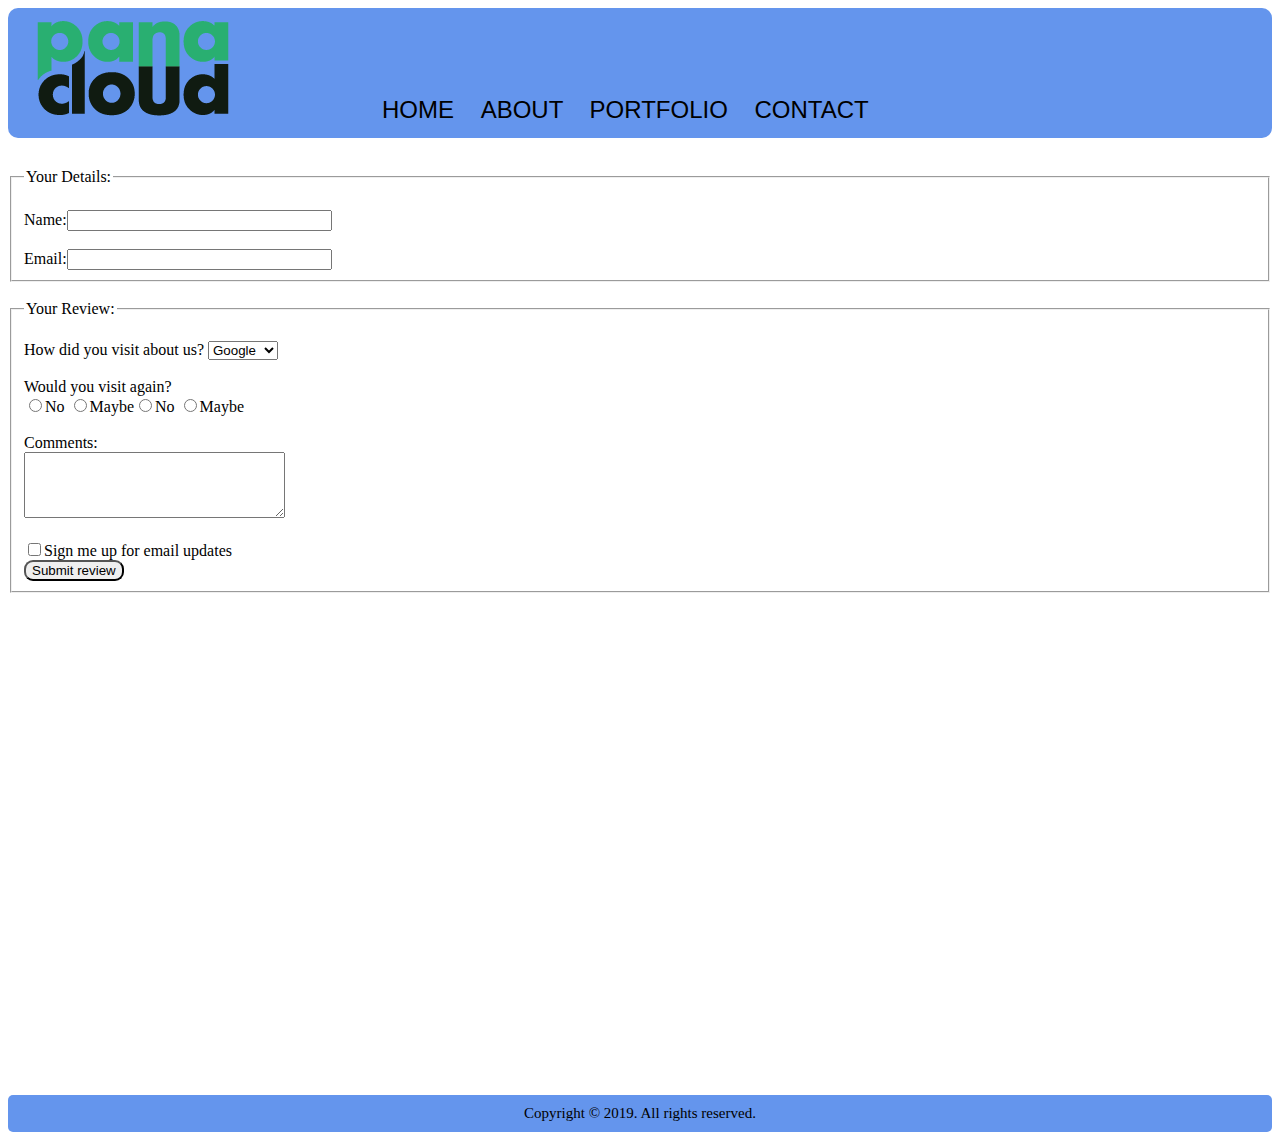
<file: HTML/CH8 Final Asiignment of HTML/Contact.html>
<!DOCTYPE html>
<html lang="en">
<head>
    <meta charset="UTF-8">
    <meta name="viewport" content="width=device-width, initial-scale=1.0">
    <title>CONTACT</title>
</head>
<body>
    <nav style="background-color: cornflowerblue; border: 1 solid black; width: 100%; height: 130px; border-radius: 10px;">
        <img style="margin-top: 10px;" src="./logo Site/logo.png" alt="123456">

        <span style="margin-left: 100px;font-size: 24px; font-family: Arial, Helvetica, sans-serif;">
            <a style="text-decoration: none;  color: black; margin-left: 20px;" href="./Index.html">HOME</a>
            <a style="text-decoration: none;  color: black; margin-left: 20px;" href="./About.html">ABOUT</a>
            <a style="text-decoration: none;  color: black; margin-left: 20px;" href="./Portfolio.html">PORTFOLIO</a>
            <a style="text-decoration: none;  color: black; margin-left: 20px;" href="./Contact.html">CONTACT</a>
        </span>
    </nav>
    <div style="margin-top: 30px;">
        <form>
            <fieldset>
                <legend>Your Details:</legend><br />
                Name:<input type="text" name="name" size="30" maxlength="40"/><br /><br />
                Email:<input type="text" name="email" size="30" maxlength="40"/><br />
            </fieldset><br />
            <fieldset>
                <legend>Your Review:</legend><br />
                <label>How did you visit about us?</label>
                <select>
                    <option value="Google" selected>Google</option>
                    <option value="Safari">Safari</option>
                    <option value="Opra">Opra</option>
                    <option value="Chrome">Chrome</option>
                </select>
                <br /> <br />
                <label>Would you visit again?</label><br />
                <input type="radio" name="No"/>No
                <input type="radio" name="Maybe"/>Maybe<input type="radio" name="No"/>No
                <input type="radio" name="Maybe"/>Maybe
                <br /><br />
                Comments:<br /><textarea name="comment" rows="4" cols="30"></textarea><br /><br />
                <input  type="checkbox"/>Sign me up for email updates<br />
                <input type="button" style="border-radius: 9px;" value="Submit review"/>
            </fieldset>
        </form>

    </div>
    <div style="margin-top: 30px; text-align: center;">
        <iframe src="https://www.google.com/maps/embed?pb=!1m18!1m12!1m3!1d3402.1344030595815!2d74.36806786453013!3d31.492989305645924!2m3!1f0!2f0!3f0!3m2!1i1024!2i768!4f13.1!3m3!1m2!1s0x391905cf59248d83%3A0x7efe5d21b2caea9b!2sIslam%20Nagar%20Zaman%20Colony%2C%20Lahore%2C%20Punjab%2C%20Pakistan!5e0!3m2!1sen!2s!4v1609059126948!5m2!1sen!2s" width="600" height="450" frameborder="0" style="border:0;" allowfullscreen="" aria-hidden="false" tabindex="0"></iframe>
    </div><br />
    <footer style="background-color: cornflowerblue; text-align: center; border-radius: 5px; padding: 10px; border: 1 solid black; font-size: 15px;">
        Copyright © 2019. All rights reserved. 
    </footer>
    
</body>
</html>
</file>
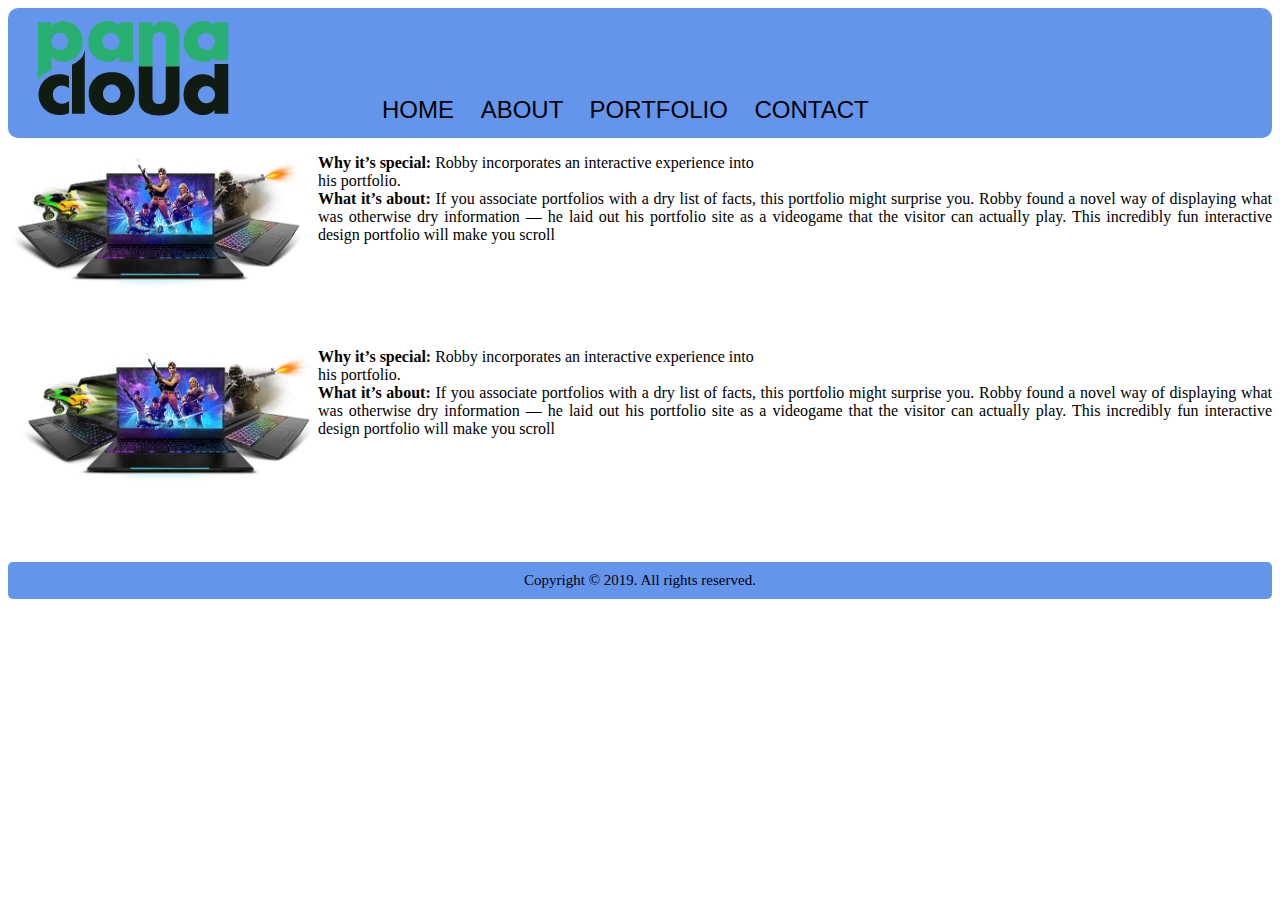
<file: HTML/CH8 Final Asiignment of HTML/Portfolio.html>
<!DOCTYPE html>
<html lang="en">
<head>
    <meta charset="UTF-8">
    <meta name="viewport" content="width=device-width, initial-scale=1.0">
    <title>PORTFOLIO</title>
</head>
<body>
    <nav style="background-color: cornflowerblue; border: 1 solid black; width: 100%; height: 130px; border-radius: 10px;">
        <img style="margin-top: 10px;" src="./logo Site/logo.png" alt="123456">

        <span style="margin-left: 100px;font-size: 24px; font-family: Arial, Helvetica, sans-serif;">
            <a style="text-decoration: none;  color: black; margin-left: 20px;" href="./Index.html">HOME</a>
            <a style="text-decoration: none;  color: black; margin-left: 20px;" href="./About.html">ABOUT</a>
            <a style="text-decoration: none;  color: black; margin-left: 20px;" href="./Portfolio.html">PORTFOLIO</a>
            <a style="text-decoration: none;  color: black; margin-left: 20px;" href="./Contact.html">CONTACT</a>
        </span>
    </nav>
    <div style="width: 100%;">
        <img style=" margin-right: 10px; margin-top: 5px; float: left; height: inherit; width: 300px;" src="./pic web/4 (1).png" alt="1231011">
        <p style="text-align: justify;"><b>Why it’s special:</b> Robby incorporates an interactive experience into<br /> his portfolio.<br /> <b>What it’s about:</b> If you associate portfolios with a dry list of facts, this portfolio might surprise you. Robby found a novel way of displaying what was otherwise dry information — he laid out his portfolio site as a videogame that the visitor can actually play. This incredibly fun interactive design portfolio will make you scroll </p>
    </div>
    <br /><br /><br /><br />
    <div style="width: 100%;">
        <img style=" width: 300px; margin-left: 10px; margin-top: 5px;height: inherit; float: left;" src="./pic web/4 (1).png" alt="88997">
        <p style="text-align: justify;"><b>Why it’s special:</b> Robby incorporates an interactive experience into<br /> his portfolio.<br /> <b>What it’s about:</b> If you associate portfolios with a dry list of facts, this portfolio might surprise you. Robby found a novel way of displaying what was otherwise dry information — he laid out his portfolio site as a videogame that the visitor can actually play. This incredibly fun interactive design portfolio will make you scroll</p>
    </div>
    <br /><br /><br /><br /><br /><br />
    <footer style="background-color: cornflowerblue; text-align: center; border-radius: 5px; padding: 10px; border: 1 solid black; font-size: 15px;">
        Copyright © 2019. All rights reserved.
    </footer>
</body>
</html>
</file>
